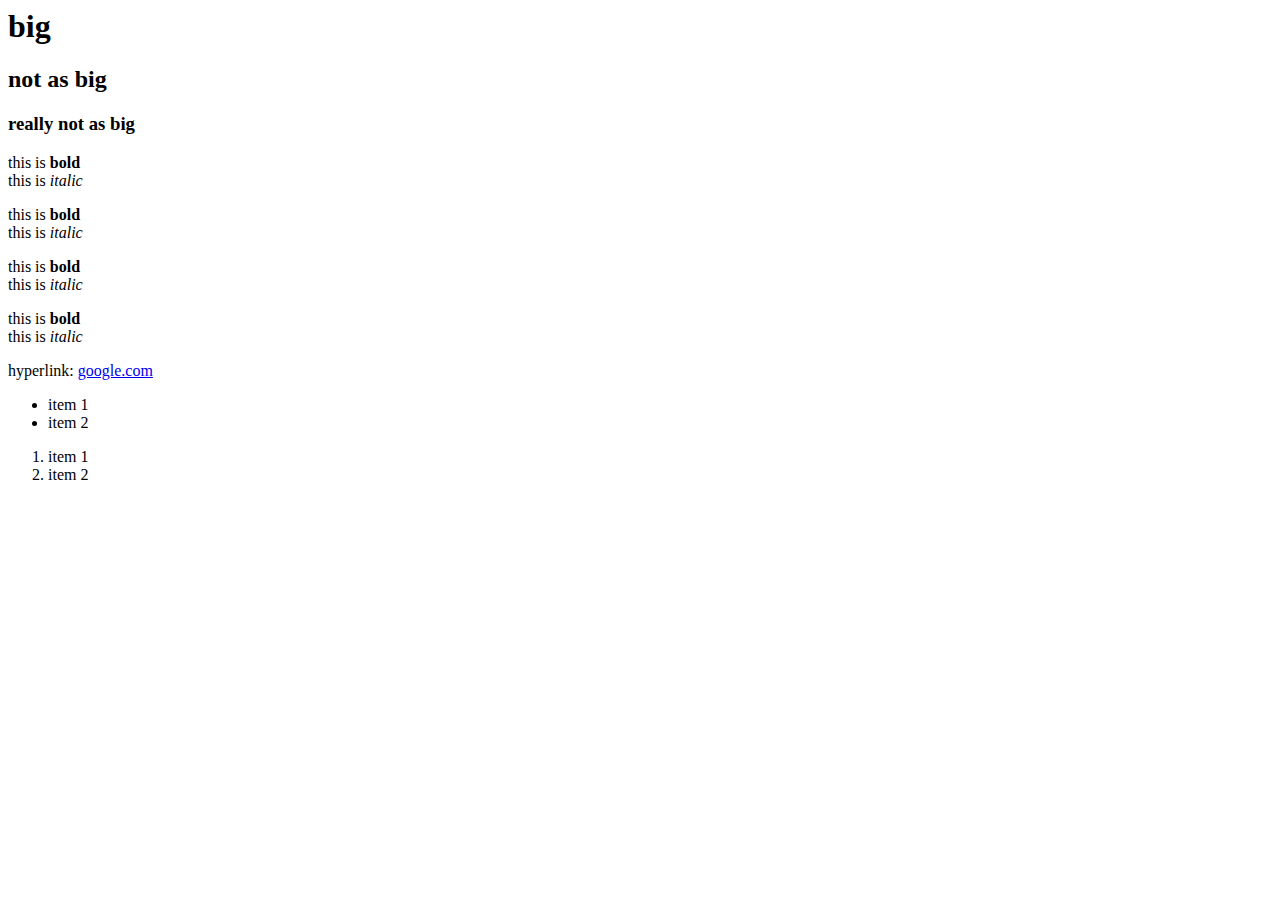
<file: Single Page Practice/index.html>
<html>

	<head>
		<title> My Webpage </title>
	</head>

	<body>
		<h1> big </h1>
		<h2> not as big </h2>
		<h3> really not as big </h3>

		<p>
		this is <strong>bold</strong><br>
		this is <em>italic</em><br>
		</p>
		<p>
		this is <strong>bold</strong><br>
		this is <em>italic</em><br>
		</p>
		<p>
		this is <strong>bold</strong><br>
		this is <em>italic</em><br>
		</p>
		<p>
		this is <strong>bold</strong><br>
		this is <em>italic</em><br>
		</p>

		hyperlink: <a href="http://www.google.com">google.com</a><br>

		<!-- image: <img src="https://news.usni.
		org/wp-content/uploads/2016/04/Flag_map_of_China__Taiwan.png"> -->

		<div></div>
		<span></span>

		<ul>
			<li> item 1 </li>
			<li> item 2 </li>
		</ul>

		<ol>
			<li> item 1 </li>
			<li> item 2 </li>
		</Ol>


	</body>

</html>
</file>
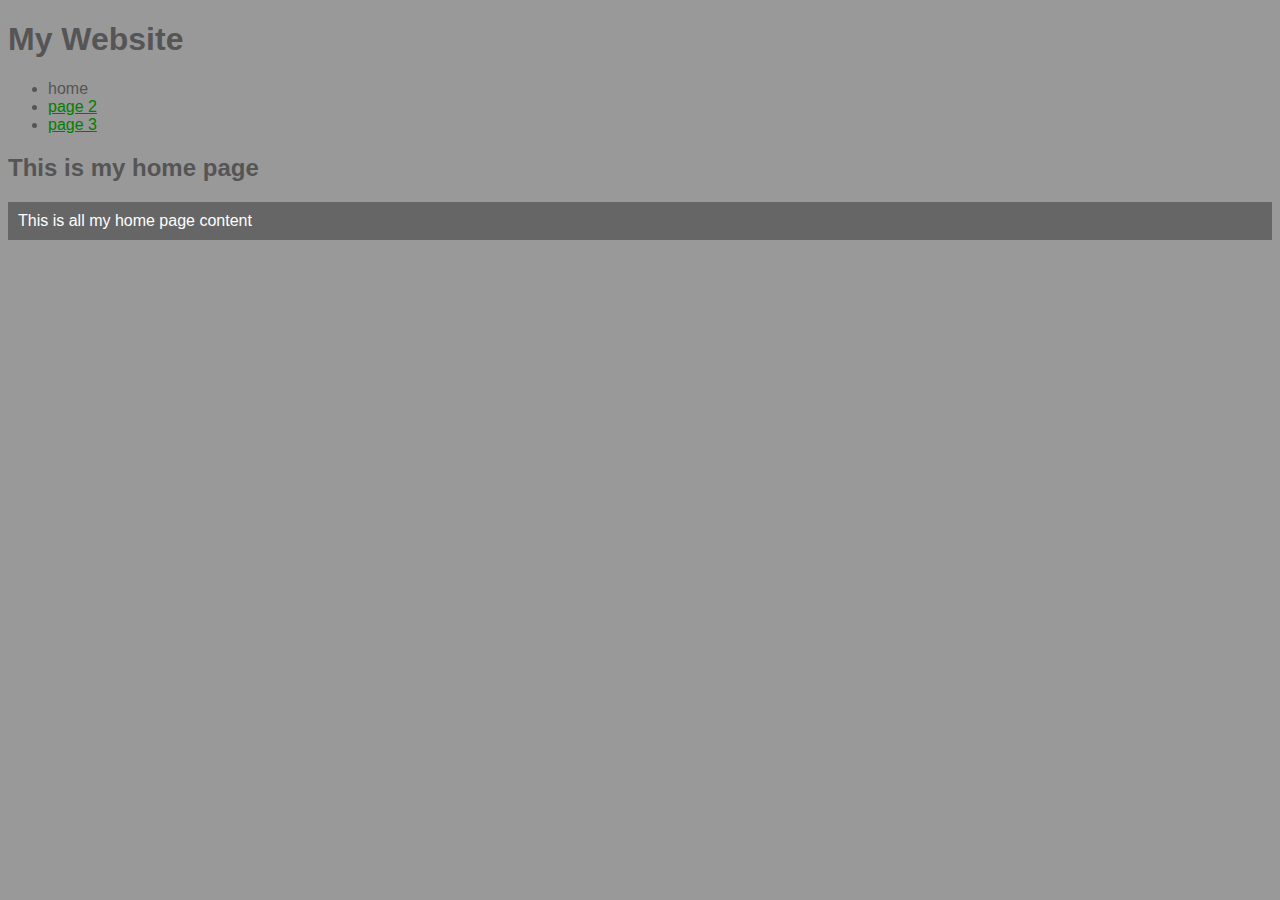
<file: Web Page Practice/home.html>
<!doctype html>
<html>
	<head>
		<title> Home Page </title> 
		<link href="main.css" rel="stylesheet" type="text/css" />
	</head>

	<body>
		<h1> My Website </h1>

		<ul>
			<li>home</li>
			<li><a href="page2.html"> page 2 </a></li>
			<li><a href="page3.html"> page 3 </a></li>
		</ul>
		<h2> This is my home page </h2>
		<p> This is all my home page content </p>

	</body>


</html>
</file>
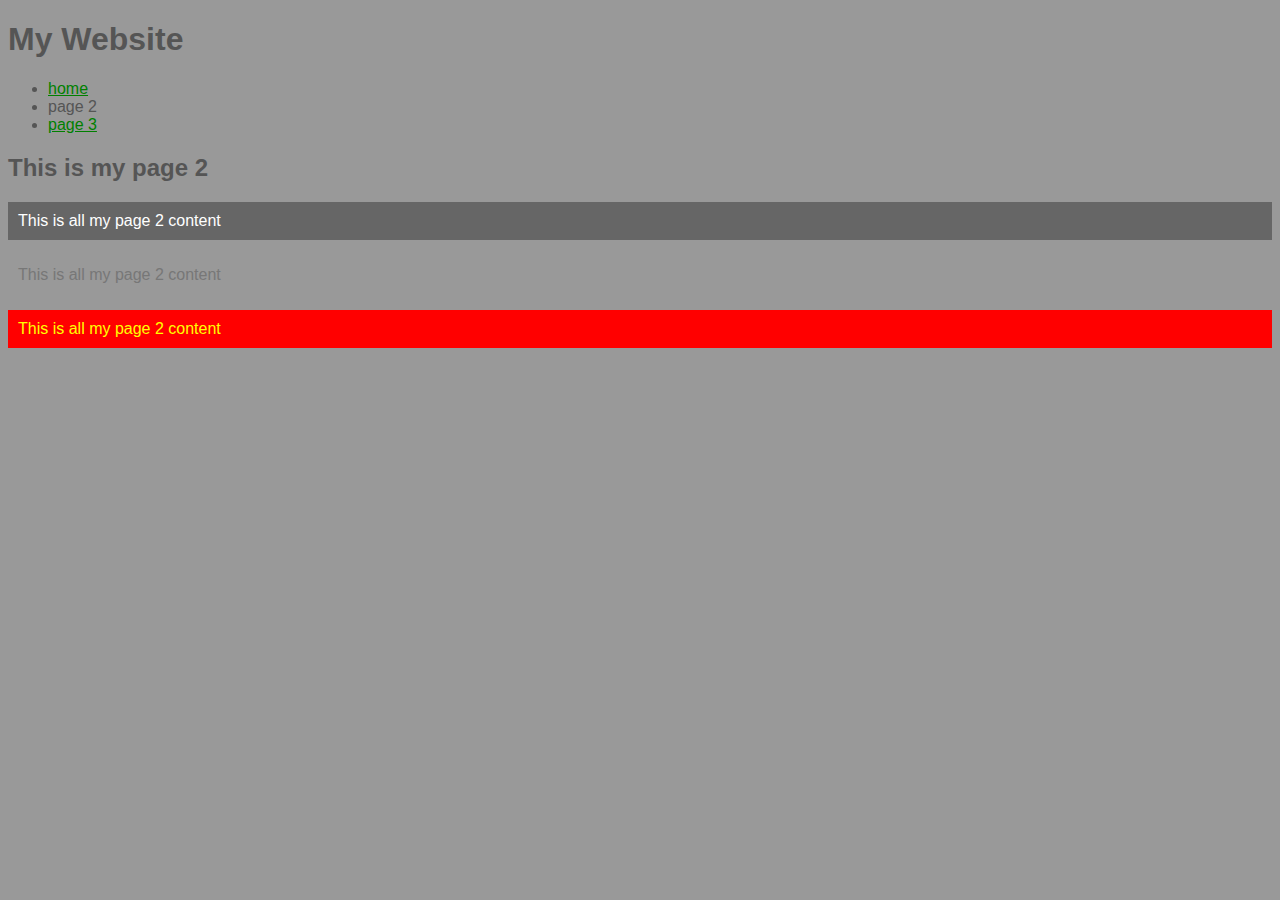
<file: Web Page Practice/page2.html>
<!doctype html>
<html>
	<head>
		<title> Page 2 </title> 
		<link href="main.css" rel="stylesheet" type="text/css" />
	</head>

	<body>
		<h1> My Website </h1>

		<ul>
			<li><a href="home.html"> home </a></li>
			<li> page 2 </li>
			<li><a href="page3.html"> page 3 </a></li>
		</ul>
		<h2> This is my page 2 </h2>
		<p> This is all my page 2 content </p>
		<p class="secondary"> This is all my page 2 content </p>
		<p id="special"> This is all my page 2 content </p>

	</body>


</html>
</file>
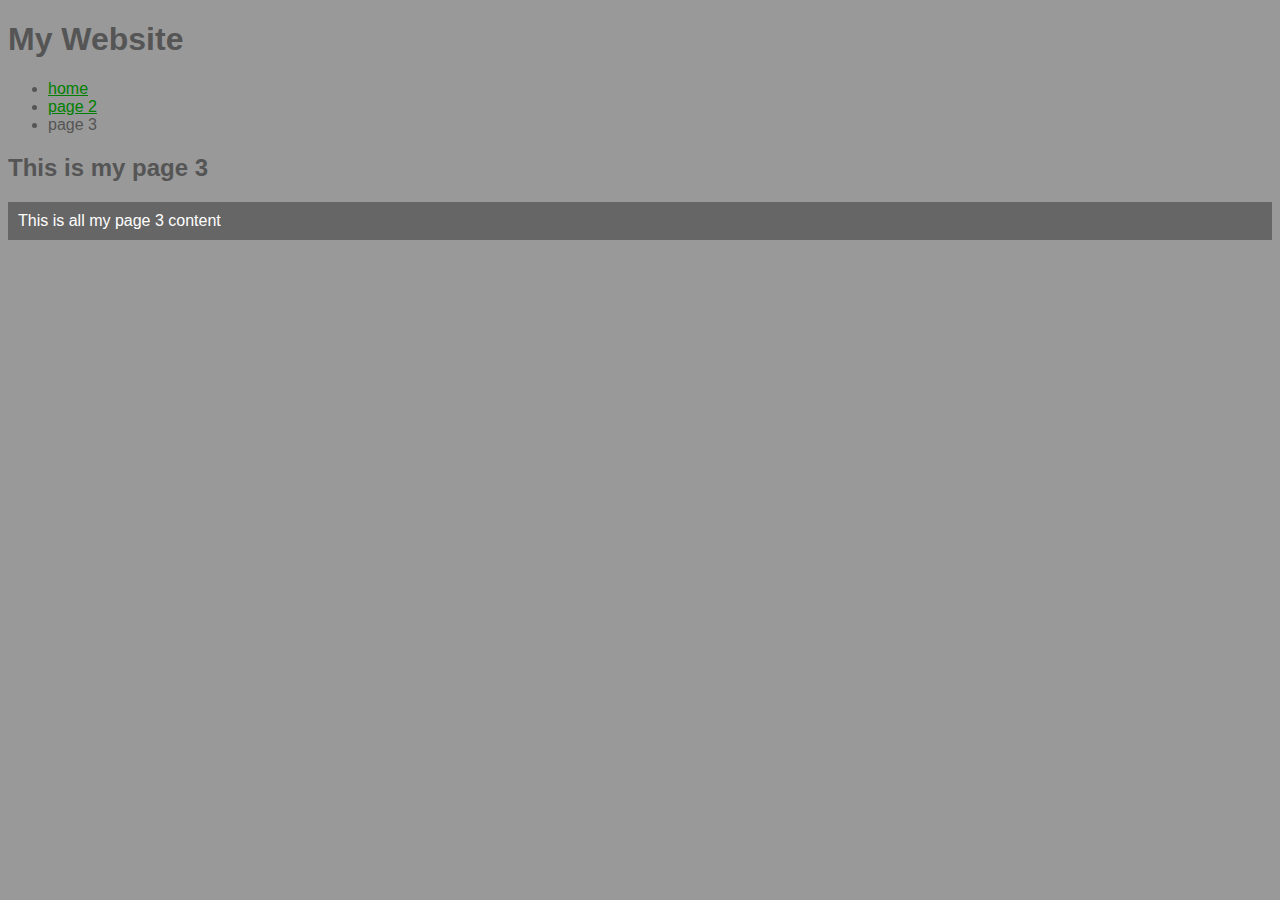
<file: Web Page Practice/page3.html>
<!doctype html>
<html>
	<head>
		<title> Page 3 </title> 
		<link href="main.css" rel="stylesheet" type="text/css" />
	</head>

	<body>
		<h1> My Website </h1>

		<ul>
			<li><a href="home.html"> home </a></li>
			<li><a href="page2.html"> page 2</a></li>
			<li> page 3 </li>
		</ul>
		<h2> This is my page 3 </h2>
		<p> This is all my page 3 content </p>

	</body>


</html>
</file>
<file: Web Page Practice/main.css>
body {
	background:#999;
	font-family: arial;
}

h1, h2, li {
	color: #555;
}

a {
	color: green;
}

p {
	background: #666;
	color: white;
	padding: 10px;
}

.secondary {
	background: none;
	color: #777;
}

#special {
	background: red;
	color: yellow;
}
</file>
